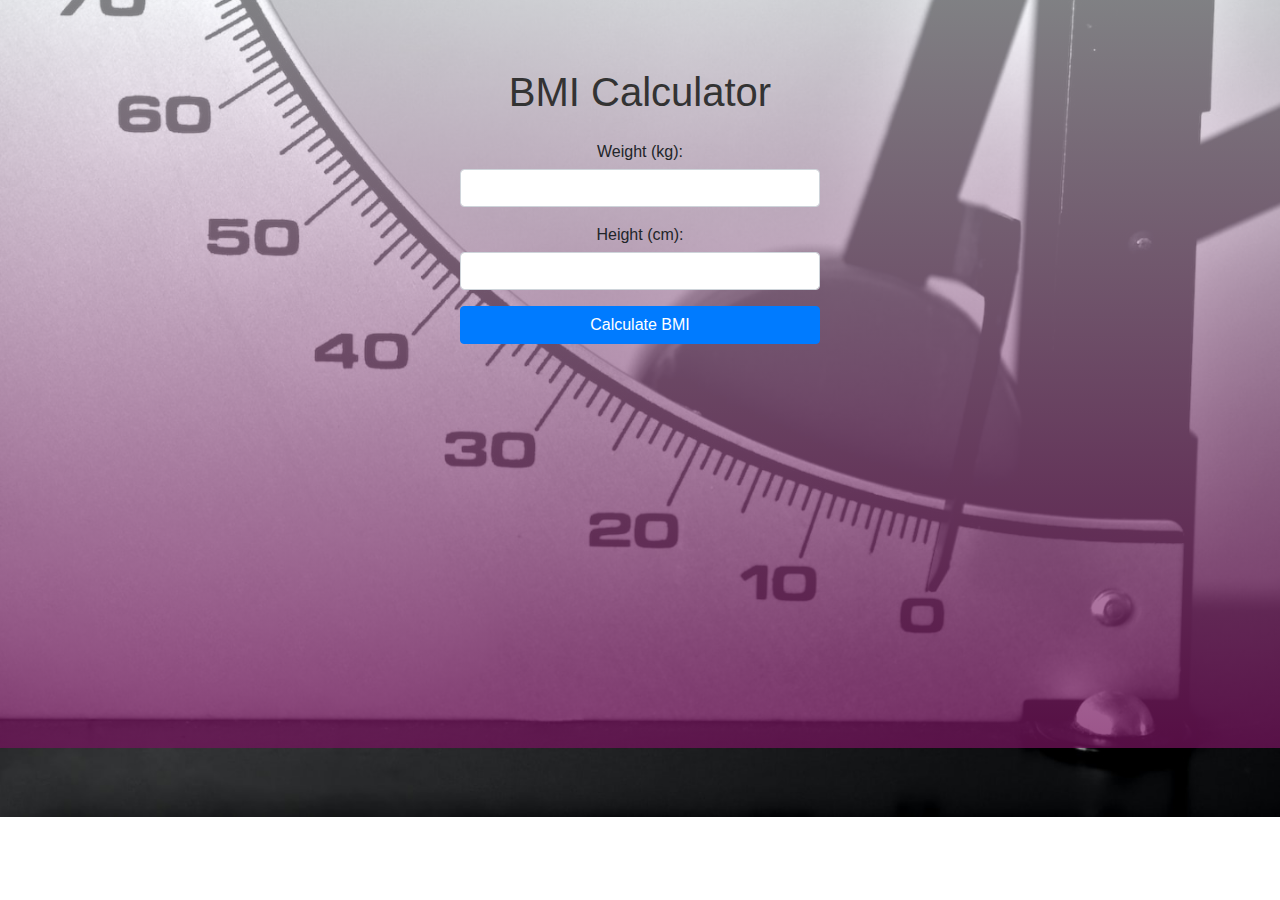
<file: Assignment 12/index.html>
<!DOCTYPE html>
<html>

<head>
    <title>BMI Calculator</title>
    <link rel="stylesheet" type="text/css"
        href="https://stackpath.bootstrapcdn.com/bootstrap/4.5.2/css/bootstrap.min.css">
    <link rel="stylesheet" href="style.css">
    <style>
        #result {
            font-size: 20px;
            font-weight: bold;
            margin-top: 10px;
        }
    </style>
</head>

<body>
    <div class="container">
        <h1 class="mt-5">BMI Calculator</h1>
        <form class="mt-4">
            <div class="form-group">
                <label for="weightInput">Weight (kg):</label>
                <input type="number" class="form-control" id="weightInput" required>
            </div>

            <div class="form-group">
                <label for="heightInput">Height (cm):</label>
                <input type="number" class="form-control" id="heightInput" required>
            </div>

            <button type="button" class="btn btn-primary" id="calculateBtn">Calculate BMI</button>
        </form>
        <div id="result"></div>
    </div>

    <script src="script.js"></script>
</body>

</html>
</file>
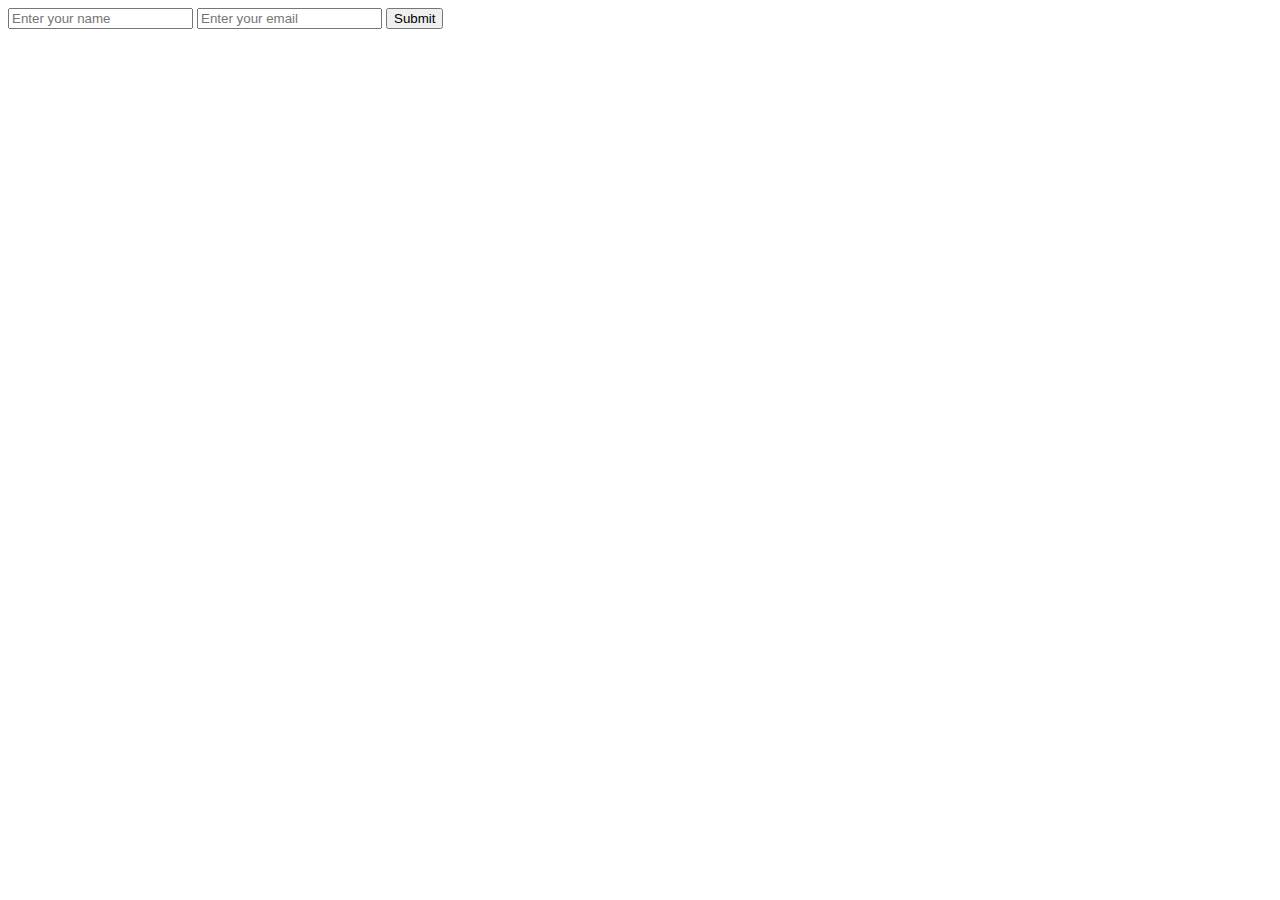
<file: Assignment-module-5/index.html>
<!DOCTYPE html>
<html lang="en">
<head>
    <meta charset="UTF-8">
    <meta http-equiv="X-UA-Compatible" content="IE=edge">
    <meta name="viewport" content="width=device-width, initial-scale=1.0">
    <title>Module 5 Assignment </title>
</head>
<body>
    <form action="form-data.php" method="post">
        <div class="form-group">
            <input type="text" name="name" id="name" aria-describedby="helpId" placeholder="Enter your name">
            <input type="email"  name="email" id="email" aria-describedby="emailHelpId" placeholder="Enter your email">
            <button type="submit">Submit</button>
        </div>
    </form>
    
</body>
</html>
</file>
<file: Assignment 12/style.css>
body {
    background: linear-gradient(rgba(245, 246, 252, 0.52), rgba(117, 19, 93, 0.73)),
        url('bg.jpeg');
    background-size: cover;
    background-position: center center;
    background-repeat: no-repeat;
    height: auto;
}
.container {
    max-width: 400px;
    margin: 0 auto;
    padding: 20px;
    text-align: center;
    font-family: 'Open Sans', sans-serif;
    height: 748px;
}

h1 {
    color: #333;
}

form {
    margin-bottom: 20px;
}

label {
    display: block;
    margin-bottom: 5px;
}

input {
    width: 100%;
    padding: 10px;
    margin-bottom: 10px;
}

button {
    width: 100%;
    padding: 10px;
    background-color: #333;
    color: #fff;
    border: none;
    cursor: pointer;
}

#result {
    font-size: 20px;
    font-weight: bold;
    color: #fff;
}
</file>
